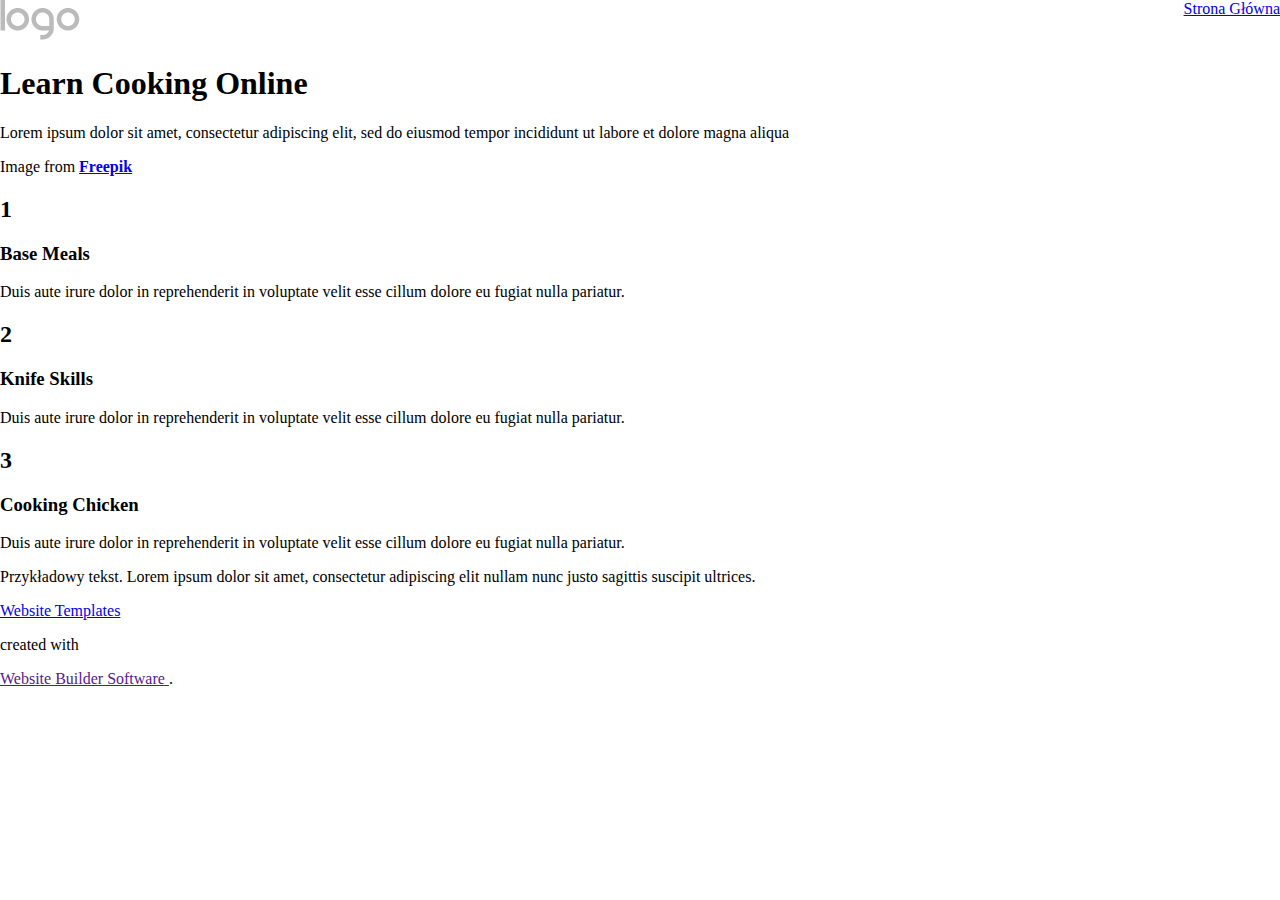
<file: index.html>
<!DOCTYPE html>
<html>
<head>
    <title>CSS Practice</title>
    <link rel="stylesheet" href="nicepage.css" media="screen">
</head>
<body id="body-element">
<header class="header-element">
    <a href="" class="">
        <img src="images/default-logo.png" class="">
    </a>

    <div class="">
        <span class=""><a class="" href="index.html">Strona Główna</a></span>
    </div>
</header>
<section class="main-content">
    <div class="">
        <h1 class="">Learn <b>Cooking</b>
            Online
        </h1>
        <p class="">Lorem ipsum dolor sit amet, consectetur adipiscing elit, sed do
            eiusmod tempor incididunt ut labore et dolore magna aliqua</p>
        <p class="">Image from <a
                href="https://www.freepik.com/free-photos-vectors/food" target="_blank"><b>Freepik</b>
        </a>
        </p>
        <div class="">
            <div class="">
                <div class="">
                    <div class="">
                        <div class="">
                            <h2 class="">1</h2>
                            <h3 class="">Base Meals</h3>
                            <p class="">Duis aute irure dolor in reprehenderit in voluptate velit esse
                                cillum dolore eu fugiat nulla pariatur. </p>
                        </div>
                    </div>
                    <div class="">
                        <div class="">
                            <h2 class="">2</h2>
                            <h3 class="">Knife Skills</h3>
                            <p class="">Duis aute irure dolor in reprehenderit in voluptate velit esse
                                cillum dolore eu fugiat nulla pariatur. </p>
                        </div>
                    </div>
                    <div class="">
                        <div class="">
                            <h2 class="">3</h2>
                            <h3 class="">Cooking Chicken</h3>
                            <p class="">Duis aute irure dolor in reprehenderit in voluptate velit esse
                                cillum dolore eu fugiat nulla pariatur. </p>
                        </div>
                    </div>
                </div>
            </div>
        </div>
    </div>
</section>

<footer class="footer-element">
    <div class="">
        <p class="">Przykładowy tekst. Lorem ipsum dolor sit amet,
            consectetur adipiscing elit nullam nunc justo sagittis suscipit ultrices.</p>
    </div>
</footer>

<section class="">
    <a class="" href="https://nicepage.com/website-templates" target="_blank">
        <span>Website Templates</span>
    </a>
    <p class="u-text">
        <span>created with</span>
    </p>
    <a class="u-link" href="" target="_blank">
        <span>Website Builder Software</span>
    </a>.
</section>
</body>
</html>
</file>
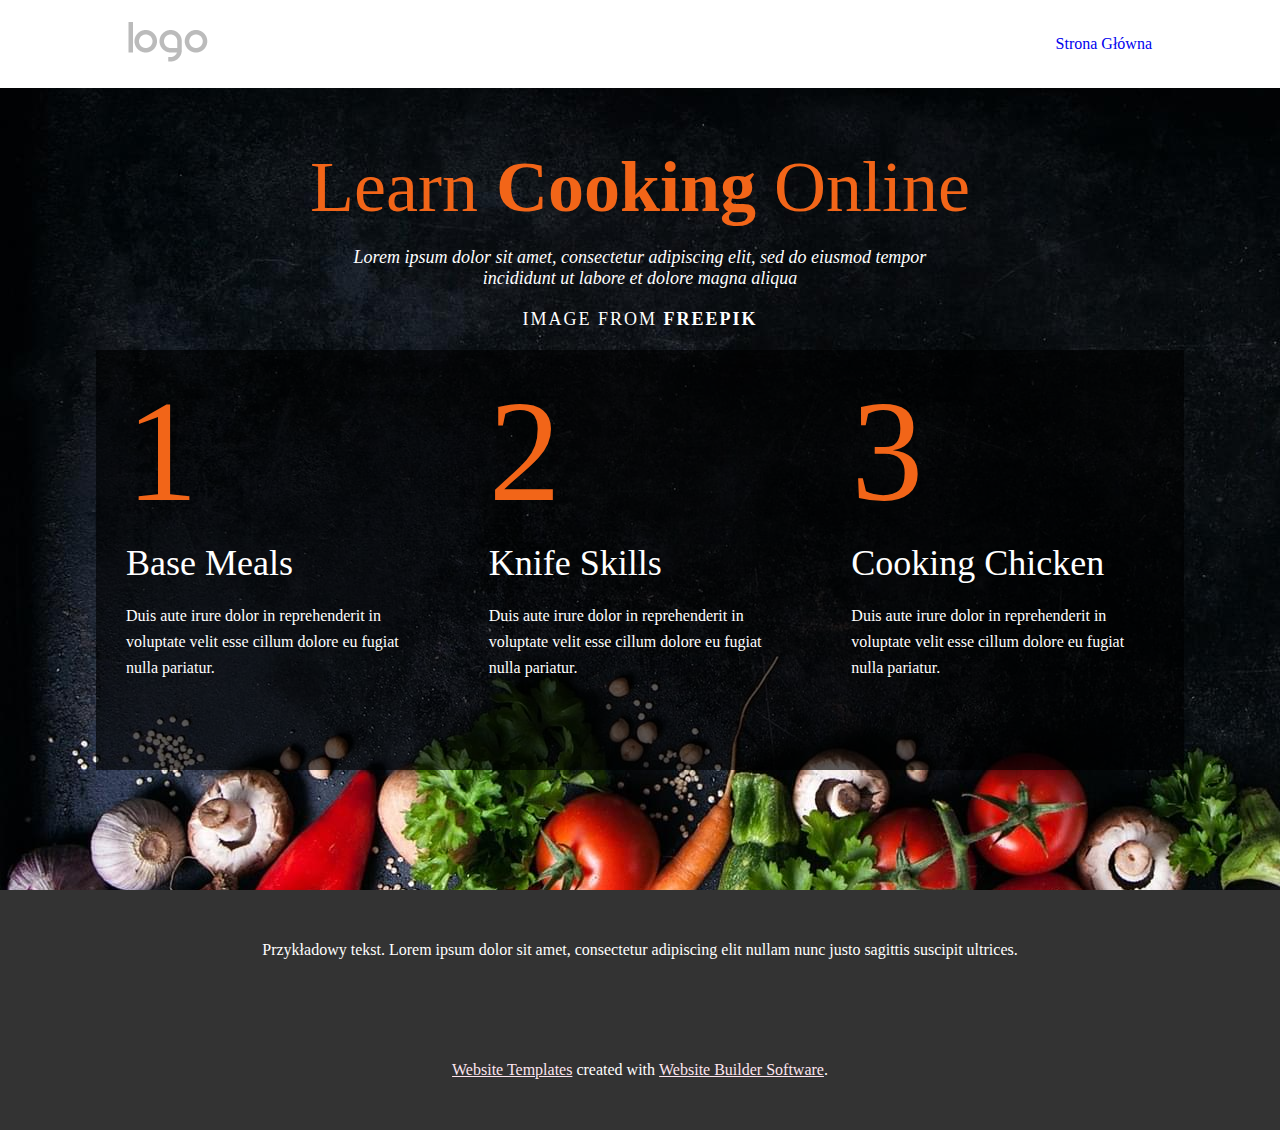
<file: final/index.html>
<!DOCTYPE html>
<html>
<head>
    <title>CSS Practice</title>
    <link rel="stylesheet" href="style.css" media="screen">
</head>
<body id="body-element">
<header class="header-element">
    <div class="header-container">
        <a href="" class="">
            <img src="../images/default-logo.png" class="">
        </a>


        <span><a href="index.html">Strona Główna</a></span>
    </div>
</header>
<section class="main-content">
    <div class="content-container">
        <h1>Learn <b>Cooking</b>
            Online
        </h1>
        <p class="lorem-ipsum">Lorem ipsum dolor sit amet, consectetur adipiscing elit, sed do
            eiusmod tempor incididunt ut labore et dolore magna aliqua</p>
        <p class="image-link">Image from <a
                href="https://www.freepik.com/free-photos-vectors/food" target="_blank"><b>Freepik</b>
        </a>
        </p>

        <div class="cards-container">
            <div class="card">
                <h2>1</h2>
                <h3>Base Meals</h3>
                <p>Duis aute irure dolor in reprehenderit in voluptate velit esse
                    cillum dolore eu fugiat nulla pariatur. </p>
            </div>

            <div class="card">
                <h2>2</h2>
                <h3>Knife Skills</h3>
                <p>Duis aute irure dolor in reprehenderit in voluptate velit esse
                    cillum dolore eu fugiat nulla pariatur. </p>
            </div>

            <div class="card">
                <h2>3</h2>
                <h3>Cooking Chicken</h3>
                <p>Duis aute irure dolor in reprehenderit in voluptate velit esse
                    cillum dolore eu fugiat nulla pariatur. </p>
            </div>
        </div>
    </div>
</section>

<footer id="footer-element">
    <div class="footer-item">
        <p class="">Przykładowy tekst. Lorem ipsum dolor sit amet,
            consectetur adipiscing elit nullam nunc justo sagittis suscipit ultrices.</p>
    </div>

    <div class="footer-item">
        <a class="u-link" href="https://nicepage.com/website-templates" target="_blank">
            <span>Website Templates</span>
        </a>
        <p>
            <span> created with </span>
        </p>
        <a class="u-link" href="" target="_blank">
            <span>Website Builder Software</span>
        </a>.
    </div>
</footer>

</body>
</html>
</file>
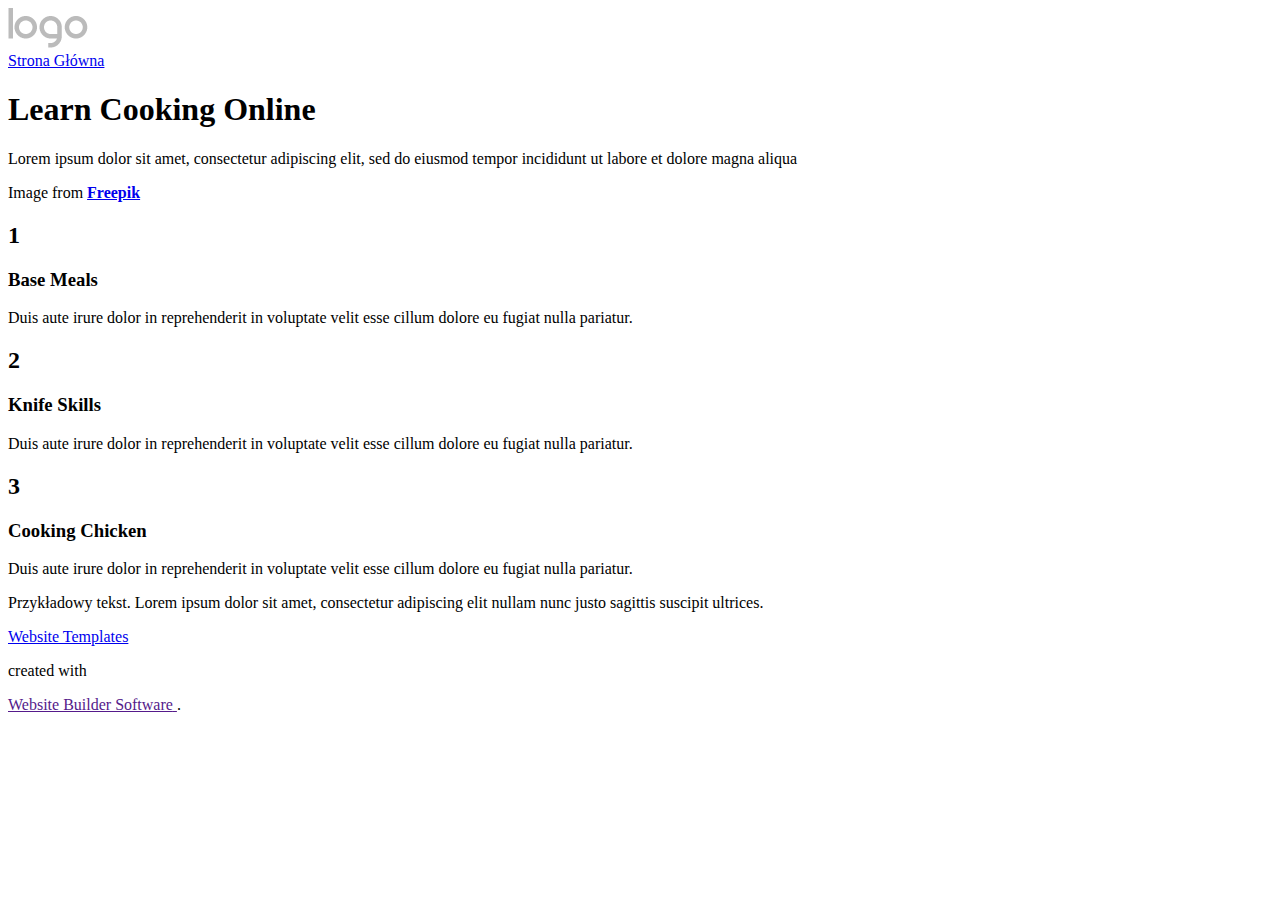
<file: version 0/index.html>
<!DOCTYPE html>
<html>
<head>
    <title>CSS Practice</title>
</head>
<body>
<header class="">
    <a href="" class="">
        <img src="../images/default-logo.png" class="">
    </a>

    <div class="">
        <span class=""><a class="" href="index.html">Strona Główna</a></span>
    </div>
</header>
<section class="">
    <div class="">
        <h1>Learn <b>Cooking</b>
            Online
        </h1>
        <p class="">Lorem ipsum dolor sit amet, consectetur adipiscing elit, sed do
            eiusmod tempor incididunt ut labore et dolore magna aliqua</p>
        <p class="">Image from <a
                href="https://www.freepik.com/free-photos-vectors/food" target="_blank"><b>Freepik</b>
        </a>
        </p>

        <div class="">
            <div class="">
                <h2>1</h2>
                <h3>Base Meals</h3>
                <p>Duis aute irure dolor in reprehenderit in voluptate velit esse
                    cillum dolore eu fugiat nulla pariatur. </p>
            </div>

            <div class="">
                <h2>2</h2>
                <h3>Knife Skills</h3>
                <p>Duis aute irure dolor in reprehenderit in voluptate velit esse
                    cillum dolore eu fugiat nulla pariatur. </p>
            </div>

            <div class="">
                <h2>3</h2>
                <h3>Cooking Chicken</h3>
                <p>Duis aute irure dolor in reprehenderit in voluptate velit esse
                    cillum dolore eu fugiat nulla pariatur. </p>
            </div>
        </div>
    </div>
</section>

<footer class="">
    <div class="">
        <p class="">Przykładowy tekst. Lorem ipsum dolor sit amet,
            consectetur adipiscing elit nullam nunc justo sagittis suscipit ultrices.</p>
    </div>

    <div class="">
        <a class="" href="https://nicepage.com/website-templates" target="_blank">
            <span>Website Templates</span>
        </a>
        <p class="u-text">
            <span>created with</span>
        </p>
        <a class="u-link" href="" target="_blank">
            <span>Website Builder Software</span>
        </a>.
    </div>
</footer>

</body>
</html>
</file>
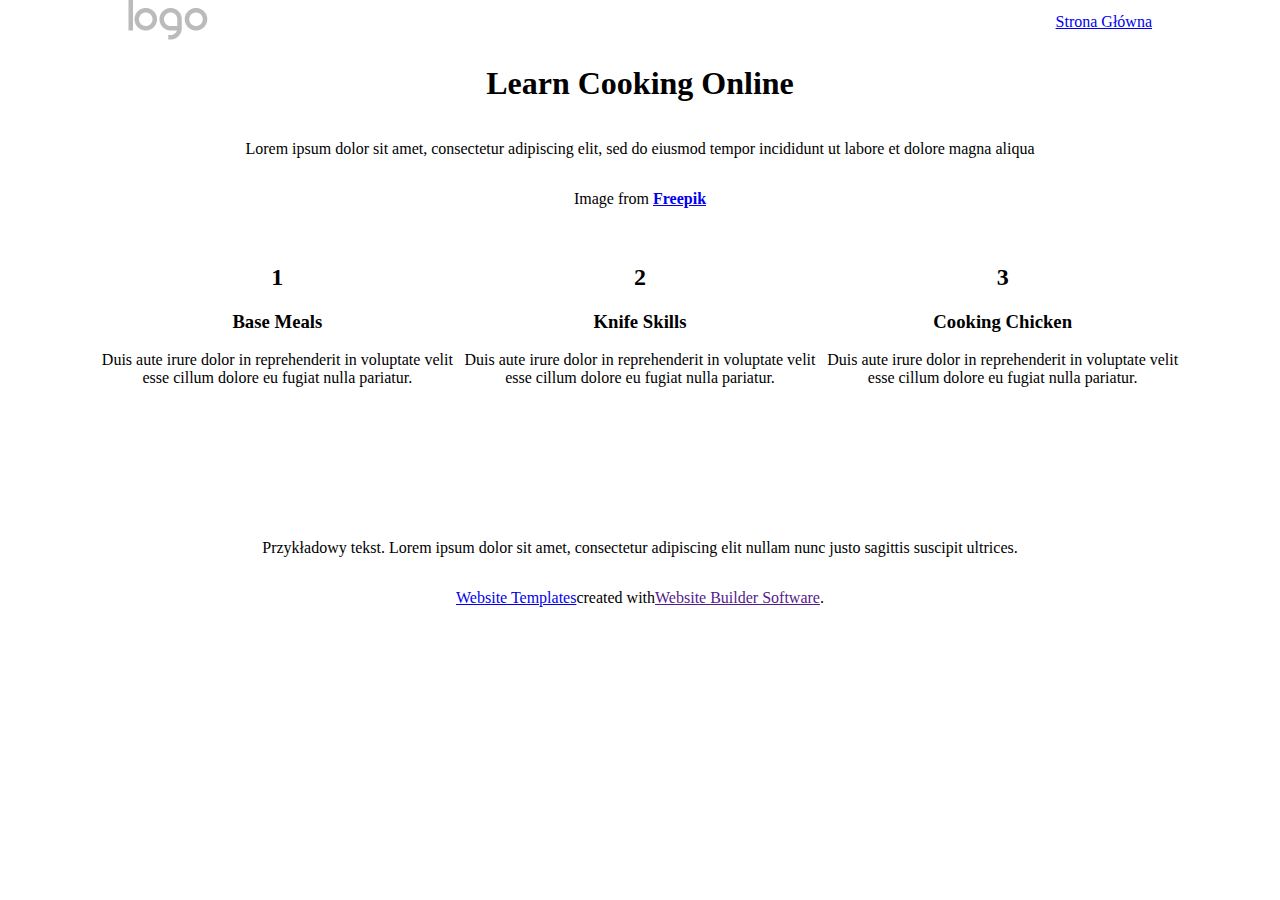
<file: version 1/index.html>
<!DOCTYPE html>
<html>
<head>
    <title>CSS Practice</title>
    <link rel="stylesheet" href="style.css" media="screen">
</head>
<body id="body-element">
<header class="header-element">
    <div class="header-container">
        <a href="" class="">
            <img src="../images/default-logo.png" class="">
        </a>

        <span><a href="index.html">Strona Główna</a></span>
    </div>
</header>
<section class="main-content">
    <div class="content-container">
        <h1>Learn <b>Cooking</b>
            Online
        </h1>
        <p class="lorem-ipsum">Lorem ipsum dolor sit amet, consectetur adipiscing elit, sed do
            eiusmod tempor incididunt ut labore et dolore magna aliqua</p>
        <p class="image-link">Image from <a
                href="https://www.freepik.com/free-photos-vectors/food" target="_blank"><b>Freepik</b>
        </a>
        </p>

        <div class="cards-container">
            <div class="">
                <h2>1</h2>
                <h3>Base Meals</h3>
                <p>Duis aute irure dolor in reprehenderit in voluptate velit esse
                    cillum dolore eu fugiat nulla pariatur. </p>
            </div>

            <div class="">
                <h2>2</h2>
                <h3>Knife Skills</h3>
                <p>Duis aute irure dolor in reprehenderit in voluptate velit esse
                    cillum dolore eu fugiat nulla pariatur. </p>
            </div>

            <div class="">
                <h2>3</h2>
                <h3>Cooking Chicken</h3>
                <p>Duis aute irure dolor in reprehenderit in voluptate velit esse
                    cillum dolore eu fugiat nulla pariatur. </p>
            </div>
        </div>
    </div>
</section>

<footer id="footer-element">
    <div class="footer-item">
        <p class="">Przykładowy tekst. Lorem ipsum dolor sit amet,
            consectetur adipiscing elit nullam nunc justo sagittis suscipit ultrices.</p>
    </div>

    <div class="footer-item">
        <a class="u-link" href="https://nicepage.com/website-templates" target="_blank">
            <span>Website Templates</span>
        </a>
        <p>
            <span> created with </span>
        </p>
        <a class="u-link" href="" target="_blank">
            <span>Website Builder Software</span>
        </a>.
    </div>
</footer>

</body>
</html>
</file>
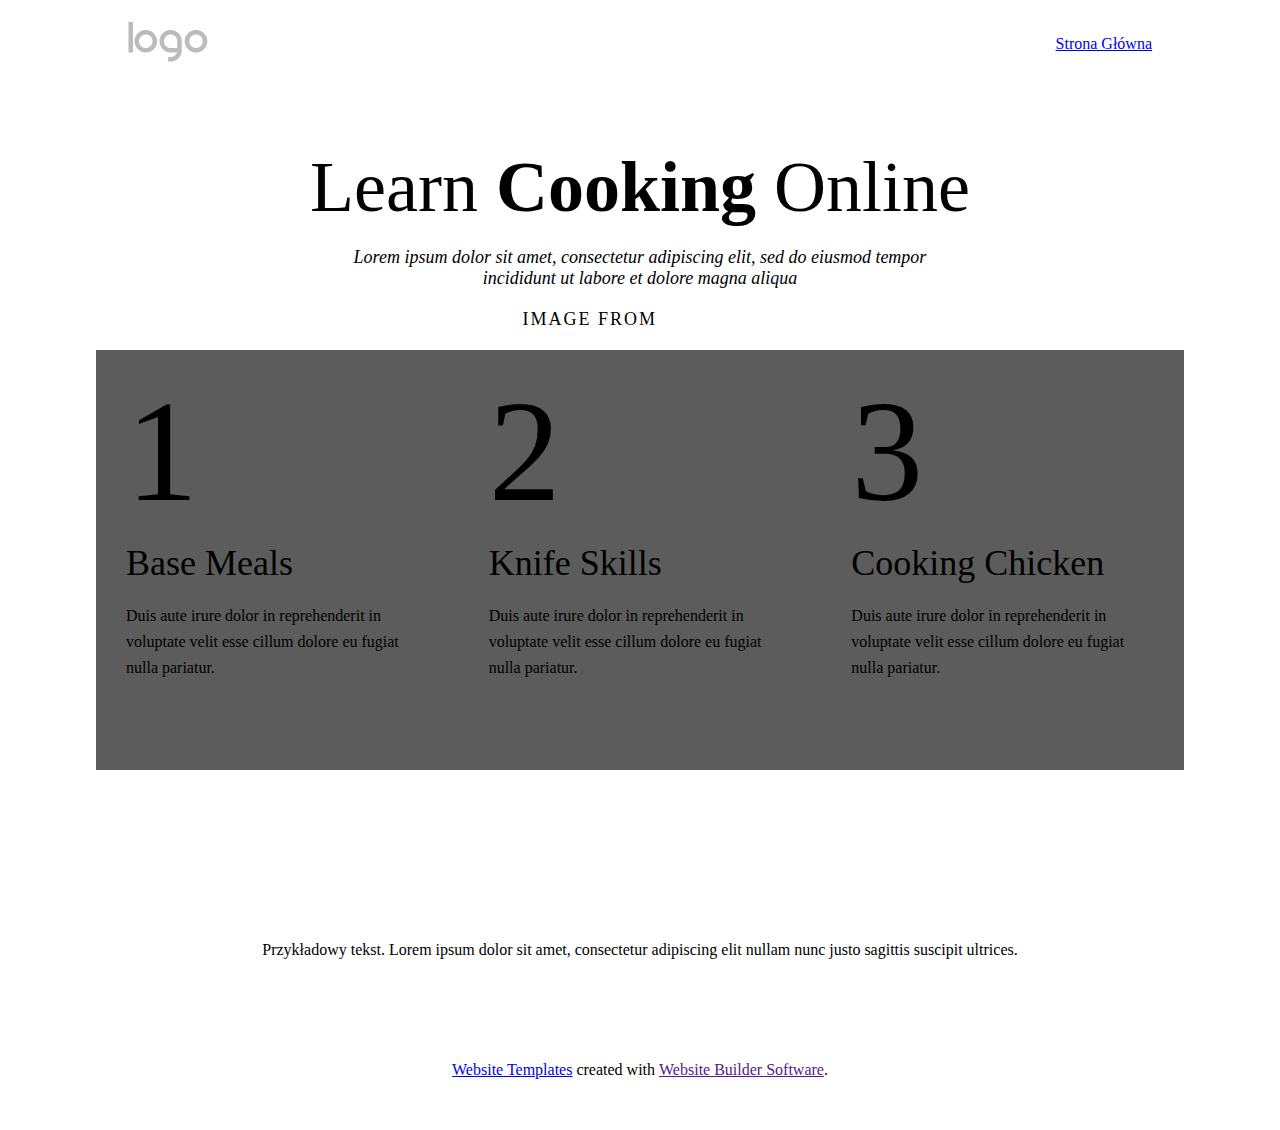
<file: version 2/index.html>
<!DOCTYPE html>
<html>
<head>
    <title>CSS Practice</title>
    <link rel="stylesheet" href="style.css" media="screen">
</head>
<body id="body-element">
<header class="header-element">
    <div class="header-container">
        <a href="" class="">
            <img src="../images/default-logo.png" class="">
        </a>


        <span><a href="index.html">Strona Główna</a></span>
    </div>
</header>
<section class="main-content">
    <div class="content-container">
        <h1>Learn <b>Cooking</b>
            Online
        </h1>
        <p class="lorem-ipsum">Lorem ipsum dolor sit amet, consectetur adipiscing elit, sed do
            eiusmod tempor incididunt ut labore et dolore magna aliqua</p>
        <p class="image-link">Image from <a
                href="https://www.freepik.com/free-photos-vectors/food" target="_blank"><b>Freepik</b>
        </a>
        </p>

        <div class="cards-container">
            <div class="card">
                <h2>1</h2>
                <h3>Base Meals</h3>
                <p>Duis aute irure dolor in reprehenderit in voluptate velit esse
                    cillum dolore eu fugiat nulla pariatur. </p>
            </div>

            <div class="card">
                <h2>2</h2>
                <h3>Knife Skills</h3>
                <p>Duis aute irure dolor in reprehenderit in voluptate velit esse
                    cillum dolore eu fugiat nulla pariatur. </p>
            </div>

            <div class="card">
                <h2>3</h2>
                <h3>Cooking Chicken</h3>
                <p>Duis aute irure dolor in reprehenderit in voluptate velit esse
                    cillum dolore eu fugiat nulla pariatur. </p>
            </div>
        </div>

    </div>
</section>

<footer id="footer-element">
    <div class="footer-item">
        <p class="">Przykładowy tekst. Lorem ipsum dolor sit amet,
            consectetur adipiscing elit nullam nunc justo sagittis suscipit ultrices.</p>
    </div>

    <div class="footer-item">
        <a class="u-link" href="https://nicepage.com/website-templates" target="_blank">
            <span>Website Templates</span>
        </a>
        <p>
            <span> created with </span>
        </p>
        <a class="u-link" href="" target="_blank">
            <span>Website Builder Software</span>
        </a>.
    </div>
</footer>

</body>
</html>
</file>
<file: nicepage.css>
body {
    margin: 0;
}

header {
    display: flex;
    justify-content: space-between;
}
</file>
<file: final/style.css>
body {
    margin: 0;
    display: flex;
    flex-direction: column;
    background-image: url("../images/23-min.jpg");
    color: white;
}

a {
    font-size: inherit;
    font-family: inherit;
    line-height: inherit;
    letter-spacing: inherit;
    text-transform: inherit;
    text-decoration: none;
}

.header-element {
    display: flex;
    justify-content: center;
    background-color: white;
}

.header-element .header-container {
    display: flex;
    justify-content: space-between;
    align-items: center;
    width: 80vw;
    margin: 22px 0 22px 0;
}

.main-content {
    display: flex;
    justify-content: center;
    margin-bottom: 120px;
}
.main-content .content-container {
    display: flex;
    flex-direction: column;
    width: 85vw;
    text-align: center;
}

.content-container .cards-container {
    display: flex;
    justify-content: space-between;
    position: relative;
    margin-top: 20px;
}

.content-container h1 {
    font-size: 4.5rem;
    margin: 60px auto 0;
    font-weight: 400;
    line-height: 1.1;
    color: #f26518
}

.content-container .lorem-ipsum {
    font-size: 1.125rem;
    width: 646px;
    font-style: italic;
    margin: 20px auto 0;
}

.content-container .image-link {
    font-size: 1.125rem;
    text-transform: uppercase;
    letter-spacing: 2px;
    margin: 20px auto 0;
}

.image-link a {
    color: white;
}

.cards-container .card {
    display: flex;
    flex-direction: column;
    align-items: flex-start;
    text-align: left;
    padding: 30px;
    width: 310px;
    height: 360px;
    background-color: #000000a3;
}

.card h2 {
    color: #f26518;
    font-size: 9rem;
    line-height: 1;
    font-weight: 400;
    margin: 0;
}

.card h3 {
    font-size: 2.25rem;
    margin: 18px 0 0;
    font-weight: 400;
    line-height: 1.2;
}

.card p {
    margin: 18px 0 0;
    color: #ffffff;
    font-size: 1rem;
    line-height: 1.6;
}

#footer-element {
    min-height: 240px;
    background-color: #333333;
    display: flex;
    flex-direction: column;
}

#footer-element .footer-item {
    margin: auto;
    display: flex;
    align-items: center;
}

.u-link {
    color: #fde5ef;
    text-decoration: underline;
}

p span {
    white-space: break-spaces;
}
</file>
<file: version 1/style.css>
body {
    margin: 0;
    display: flex;
    flex-direction: column;
}

.header-element {
    display: flex;
    justify-content: center;
    background-color: white;
}

.header-element .header-container {
    display: flex;
    justify-content: space-between;
    align-items: center;
    width: 80vw;
}

.main-content {
    display: flex;
    justify-content: center;
    margin-bottom: 120px;
}
.main-content .content-container {
    display: flex;
    flex-direction: column;
    width: 85vw;
    text-align: center;
}

.content-container .cards-container {
    display: flex;
    justify-content: space-between;
    position: relative;
    margin-top: 20px;
}

#footer-element {
    display: flex;
    flex-direction: column;
}

#footer-element .footer-item {
    margin: auto;
    display: flex;
    align-items: center;
}
</file>
<file: version 2/style.css>
body {
    margin: 0;
    display: flex;
    flex-direction: column;
}

.header-element {
    display: flex;
    justify-content: center;
    background-color: white;
}

.header-element .header-container {
    display: flex;
    justify-content: space-between;
    align-items: center;
    width: 80vw;
    margin: 22px 0 22px 0;
}

.main-content {
    display: flex;
    justify-content: center;
    margin-bottom: 120px;
}
.main-content .content-container {
    display: flex;
    flex-direction: column;
    width: 85vw;
    text-align: center;
}

.content-container .cards-container {
    display: flex;
    justify-content: space-between;
    position: relative;
    margin-top: 20px;
}

.content-container h1 {
    font-size: 4.5rem;
    margin: 60px auto 0;
    font-weight: 400;
    line-height: 1.1;
}

.content-container .lorem-ipsum {
    font-size: 1.125rem;
    width: 646px;
    font-style: italic;
    margin: 20px auto 0;
}

.content-container .image-link {
    font-size: 1.125rem;
    text-transform: uppercase;
    letter-spacing: 2px;
    margin: 20px auto 0;
}

.image-link a {
    color: white;
}

.cards-container .card {
    display: flex;
    flex-direction: column;
    align-items: flex-start;
    text-align: left;
    padding: 30px;
    width: 310px;
    height: 360px;
    background-color: #000000a3;
}

.card h2 {
    font-size: 9rem;
    line-height: 1;
    font-weight: 400;
    margin: 0;
}

.card h3 {
    font-size: 2.25rem;
    margin: 18px 0 0;
    font-weight: 400;
    line-height: 1.2;
}

.card p {
    margin: 18px 0 0;
    font-size: 1rem;
    line-height: 1.6;
}

#footer-element {
    min-height: 240px;
    display: flex;
    flex-direction: column;
}

#footer-element .footer-item {
    margin: auto;
    display: flex;
    align-items: center;
}

.u-link {
    text-decoration: underline;
}

p span {
    white-space: break-spaces;
}
</file>
